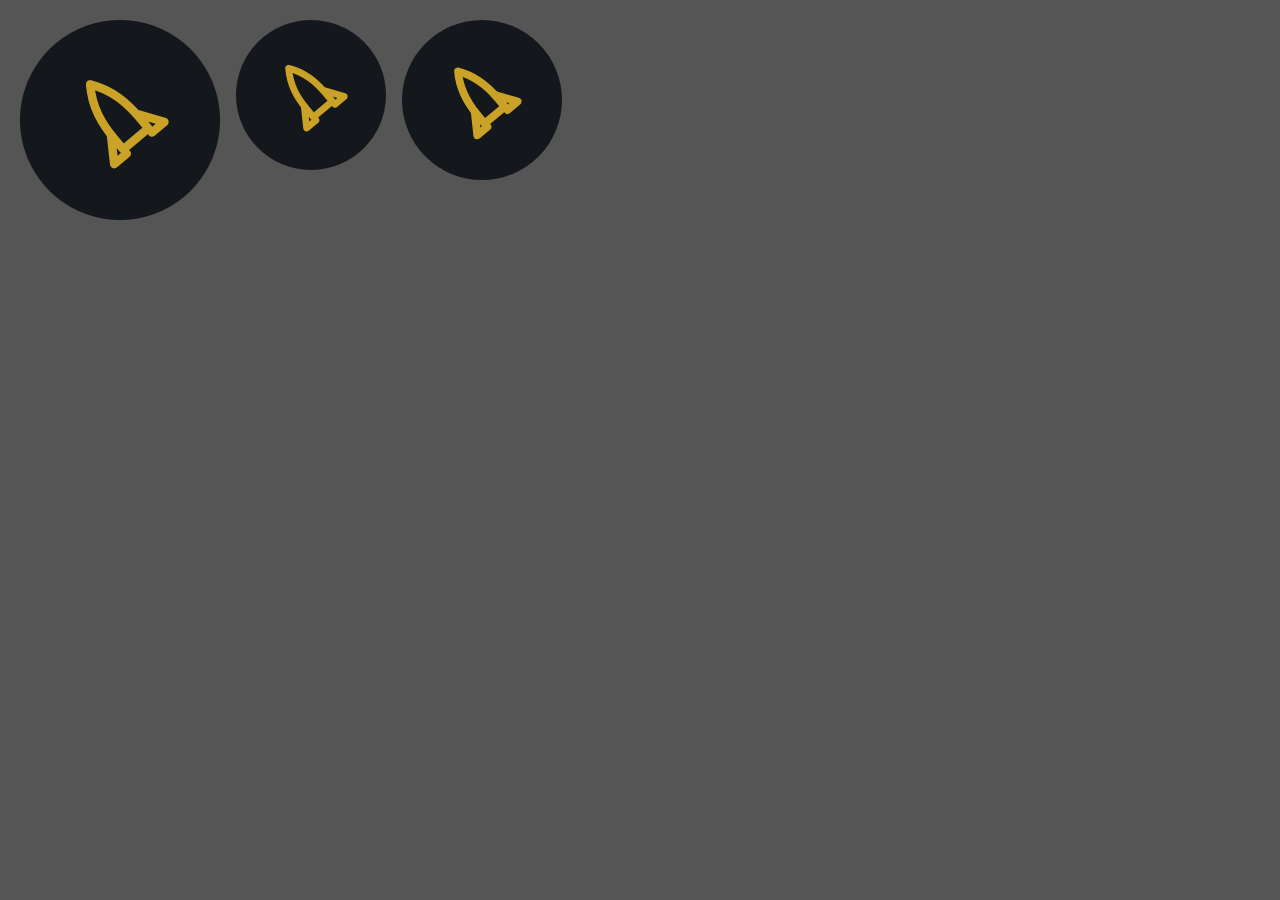
<file: logo-small-source.html>
<!doctype html>
<meta charset="utf-8">
<title>MechanicsMania logo — small</title>
<style>body{background:#555;margin:0;display:flex;gap:16px;padding:20px;align-items:flex-start}</style>
<canvas id="li400" width="400" height="400" style="width:200px"></canvas>
<canvas id="li300" width="300" height="300" style="width:150px"></canvas>
<canvas id="li160" width="160" height="160" style="width:160px"></canvas>
<script>
const BG = "#14181c", BRASS = "#c9a227";
const BODY = new Path2D("M32 15c5 7 6 14 6 21v5H26v-5c0-7 1-14 6-21z");
const FINS = new Path2D("M26 34l-6 9h6M38 34l6 9h-6");

/* Same favicon paths, but the rocket is drawn at 82% of the disc rather than
   filling it. At 400 px and below the extra ring of dark around the mark is
   what stops it reading as a smudge -- LinkedIn shows a project thumbnail far
   smaller than the file you upload, and a mark that touches its own edge loses
   its silhouette first. Stroke weight is nudged up for the same reason: a
   hairline that survives at 1024 disappears at 160. */
function rocket(c, S) {
  c.clearRect(0, 0, S, S);
  const r = S / 2;
  c.fillStyle = BG;
  c.beginPath(); c.arc(r, r, r, 0, Math.PI * 2); c.fill();

  const k = (r * 0.82) / 30;
  c.save();
  c.translate(r, r);
  c.scale(k, k);
  c.translate(-32, -32);
  c.translate(32, 32); c.rotate(-40 * Math.PI / 180); c.translate(-32, -32);
  c.strokeStyle = BRASS;
  c.lineWidth = S <= 200 ? 3.6 : S <= 320 ? 3.3 : 3.1;
  c.lineJoin = "round";
  c.lineCap = "round";
  c.stroke(BODY);
  c.stroke(FINS);
  c.restore();
}

[["li400", 400], ["li300", 300], ["li160", 160]].forEach(([id, S]) => {
  rocket(document.getElementById(id).getContext("2d"), S);
});
document.title = "ready";
</script>
</file>
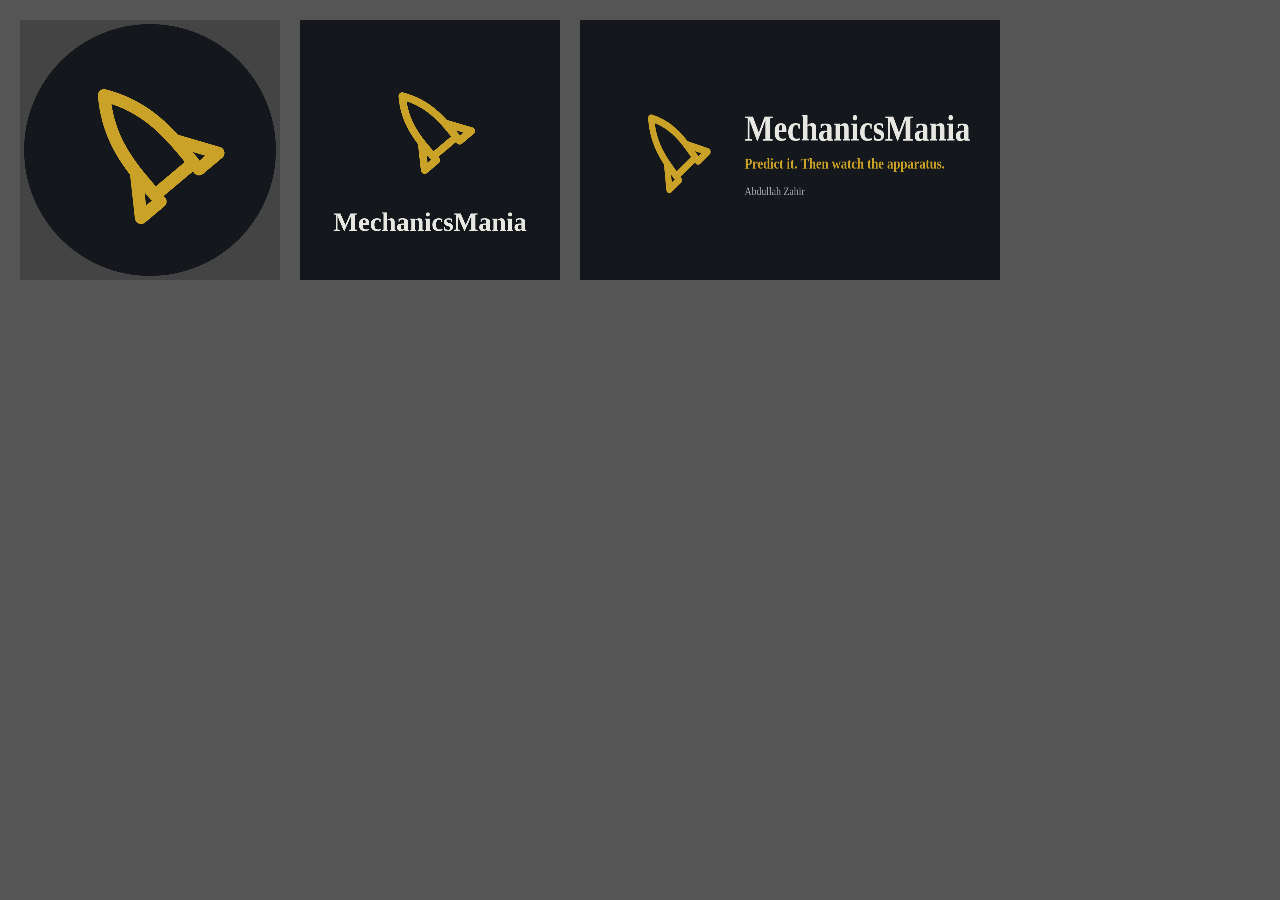
<file: frontend/brand/logo-source.html>
<!doctype html>
<meta charset="utf-8">
<title>MechanicsMania logo</title>
<link rel="preconnect" href="https://fonts.googleapis.com">
<link rel="preconnect" href="https://fonts.gstatic.com" crossorigin>
<link href="https://fonts.googleapis.com/css2?family=Spectral:wght@400;600;700&display=swap" rel="stylesheet">
<style>body{background:#555;margin:0;display:flex;gap:20px;padding:20px;flex-wrap:wrap}canvas{background:#0003}</style>
<canvas id="mark"  width="1024" height="1024" style="width:260px"></canvas>
<canvas id="word"  width="1024" height="1024" style="width:260px"></canvas>
<canvas id="wide"  width="1200" height="630"  style="width:420px"></canvas>
<script>
/* The mark is the app's own favicon, redrawn from the identical path data so
   the two can never drift apart. The favicon is authored in a 64-unit box;
   everything below scales from that rather than being re-traced by eye. */
const BG = "#14181c", INK = "#e8e6e1", BRASS = "#c9a227", MUTED = "#a4a8ad";
const BODY = new Path2D("M32 15c5 7 6 14 6 21v5H26v-5c0-7 1-14 6-21z");
const FINS = new Path2D("M26 34l-6 9h6M38 34l6 9h-6");

/* Draw the favicon at any size. `disc` paints the dark ground the rocket sits
   on; turn it off where the canvas already supplies one. */
function rocket(c, cx, cy, r, disc) {
  const k = r / 30;                       // the favicon's circle is r=30 of 64
  c.save();
  if (disc !== false) {
    c.fillStyle = BG;
    c.beginPath(); c.arc(cx, cy, r, 0, Math.PI * 2); c.fill();
  }
  c.translate(cx, cy);
  c.scale(k, k);
  c.translate(-32, -32);                  // the 64-box centre
  c.translate(32, 32); c.rotate(-40 * Math.PI / 180); c.translate(-32, -32);
  c.strokeStyle = BRASS;
  c.lineWidth = 3;
  c.lineJoin = "round";
  c.lineCap = "round";
  c.stroke(BODY);
  c.stroke(FINS);
  c.restore();
}

// -------------------------------------------------- 1. the mark, on its own
(function () {
  const c = document.getElementById("mark").getContext("2d");
  c.clearRect(0, 0, 1024, 1024);          // transparent outside the disc
  rocket(c, 512, 512, 496);
})();

// -------------------------------------------- 2. the mark with the wordmark
(function () {
  const c = document.getElementById("word").getContext("2d");
  c.fillStyle = BG; c.fillRect(0, 0, 1024, 1024);
  rocket(c, 512, 430, 300, false);
  c.textAlign = "center";
  c.fillStyle = INK;
  c.font = '700 104px Spectral, Georgia, serif';
  c.fillText("MechanicsMania", 512, 830);
})();

// ------------------------------------------------------------- 3. a banner
(function () {
  const c = document.getElementById("wide").getContext("2d");
  const W = 1200, H = 630;
  c.fillStyle = BG; c.fillRect(0, 0, W, H);
  rocket(c, 268, 315, 178, false);
  c.textAlign = "left";
  c.fillStyle = INK;
  c.font = '700 88px Spectral, Georgia, serif';
  c.fillText("MechanicsMania", 470, 292);
  c.fillStyle = BRASS;
  c.font = '600 36px Spectral, Georgia, serif';
  c.fillText("Predict it. Then watch the apparatus.", 470, 360);
  c.fillStyle = MUTED;
  c.font = '400 28px Spectral, Georgia, serif';
  c.fillText("Abdullah Zahir", 470, 424);
})();

document.title = "ready";
</script>
</file>
